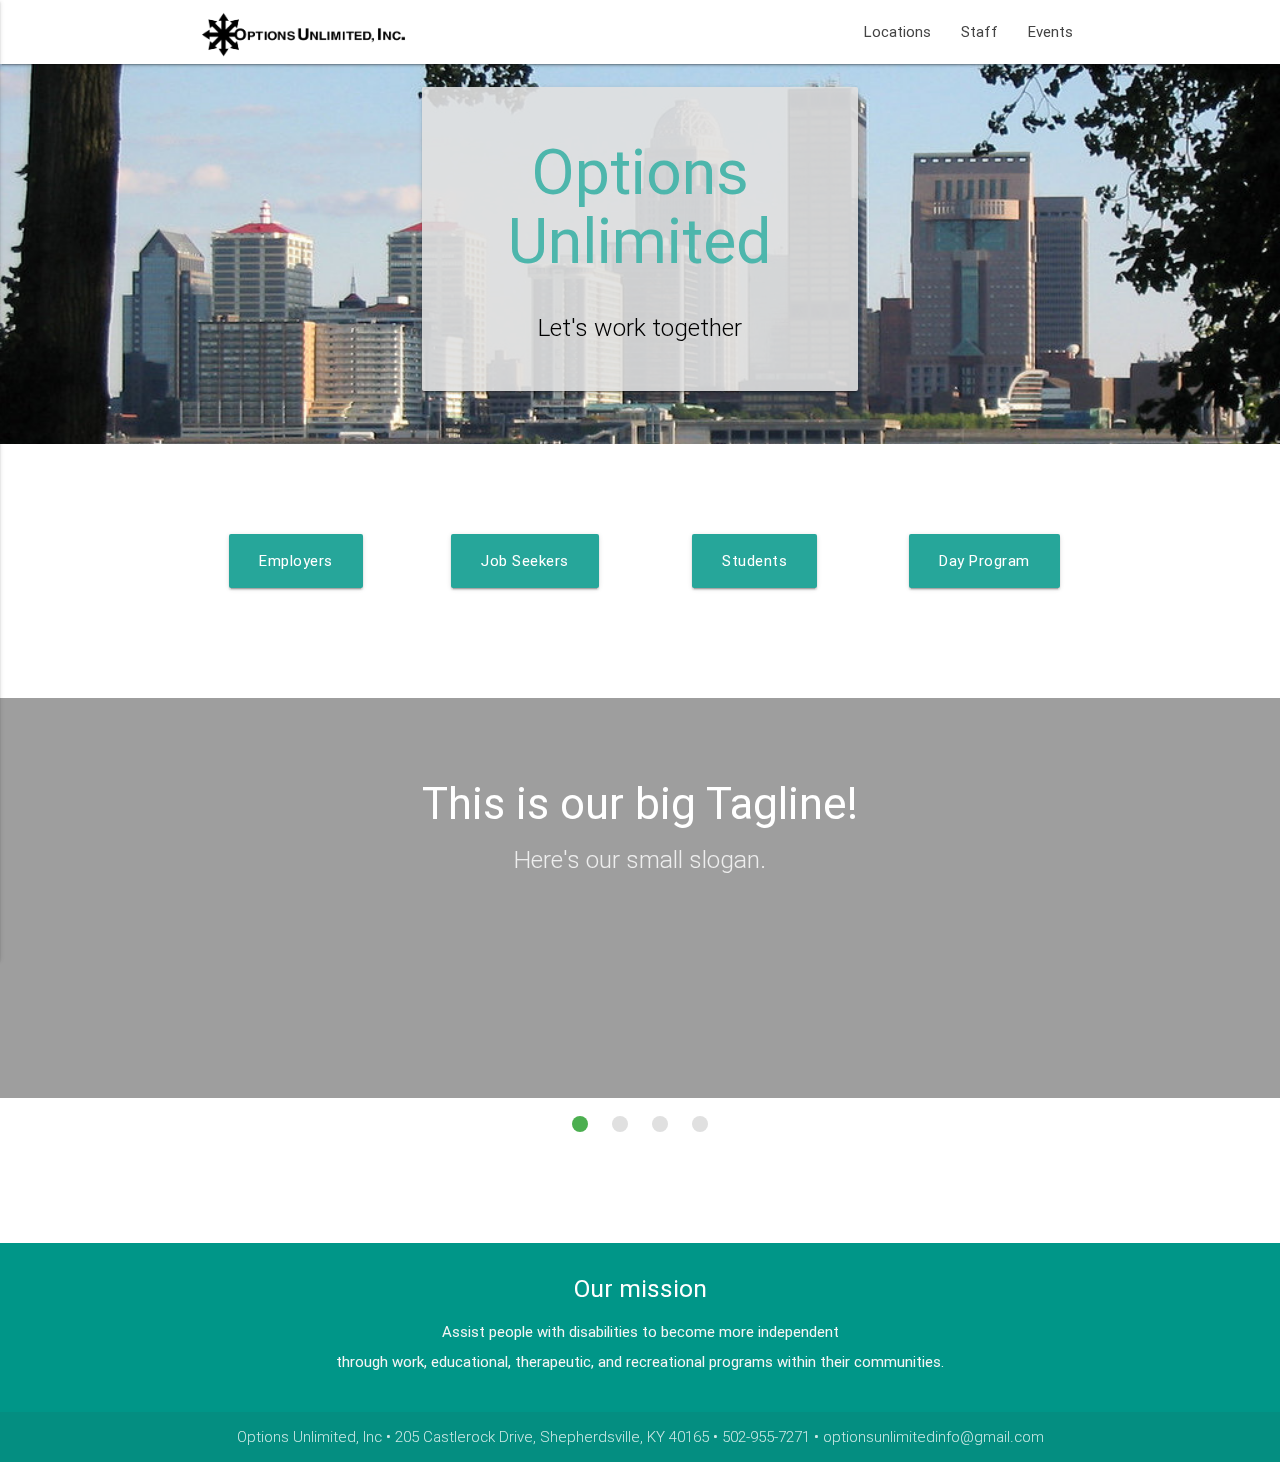
<file: index.html>
<!DOCTYPE html>
<html lang="en">
  <head>
    <meta http-equiv="Content-Type" content="text/html; charset=UTF-8"/>
    <meta name="viewport" content="width=device-width, initial-scale=1, maximum-scale=1.0, user-scalable=no"/>
    <title>Options Unlimited</title>
    <link href="https://fonts.googleapis.com/icon?family=Material+Icons" rel="stylesheet">
    <link href="css/materialize.css" type="text/css" rel="stylesheet" media="screen,projection"/>
    <link href="css/style.css" type="text/css" rel="stylesheet" media="screen,projection"/>
  </head>
  <body>
    <nav class="white" role="navigation">
      <div class="nav-wrapper container">
        <div class="icon-wrapper ou-icon-wrapper">
          <a id="logo-container" href="index.html" class="brand-logo">
            <img class="logo-img" src="options-unlimited-logo.png" alt="Options Unlimited" />
          </a>
        </div>
        <ul class="right hide-on-med-and-down">
          <li><a href="locations.html">Locations</a></li>
          <li><a href="staff.html">Staff</a></li>
          <li><a href="events.html">Events</a></li>
        </ul>

        <ul id="nav-mobile" class="side-nav">
          <li><a href="locations.html">Locations</a></li>
          <li><a href="staff.html">Staff</a></li>
          <li><a href="events.html">Events</a></li>
        </ul>
        <a href="#" data-activates="nav-mobile" class="button-collapse"><i class="material-icons">menu</i></a>
      </div>
    </nav>

    <div id="index-banner" class="parallax-container">
      <div class="section no-pad-bot">
        <div class="container">
          <br><br>
          <div class="row">
            <div class="col offset-s3 s6">
              <div class="card banner-card">
                <div class="card-content white-text">
                  <h1 class="header center teal-text text-lighten-2">Options Unlimited</h1>
                  <div class="row center">
                    <h5 class="header col s12 light black-text">Let's work together</h5>
                  </div>
                </div>
              </div>
            </div>
          </div>
          <br><br>
        </div>
      </div>
      <div class="parallax"><img src="louisville-skyline.jpg" alt="Unsplashed background img 1"></div>
    </div>

    <div class="container">
      <div class="section">
        <div class="row action-section">
          <div class="col s12 m3">
            <div class="icon-block">
              <div class="row center">
                <a href="employers.html" class="btn-large waves-effect waves-light lighten-1">Employers</a>
              </div>
            </div>
          </div>

          <div class="col s12 m3">
            <div class="icon-block">
              <div class="row center">
                <a href="job-seekers.html" class="btn-large waves-effect waves-light lighten-1">Job Seekers</a>
              </div>
            </div>
          </div>

          <div class="col s12 m3">
            <div class="icon-block">
              <div class="row center">
                <a href="students.html" class="btn-large waves-effect waves-light lighten-1">Students</a>
              </div>
            </div>
          </div>
          <div class="col s12 m3">
            <div class="icon-block">
              <div class="row center">
                <a href="day-program.html" class="btn-large waves-effect waves-light lighten-1">Day Program</a>
              </div>
            </div>
          </div>
        </div>
      </div>
    </div>

    <div class="slider">
      <ul class="slides">
        <li>
          <img src="http://lorempixel.com/580/250/nature/1">
          <div class="caption center-align">
            <h3>This is our big Tagline!</h3>
            <h5 class="light grey-text text-lighten-3">Here's our small slogan.</h5>
          </div>
        </li>
        <li>
          <img src="http://lorempixel.com/580/250/nature/2">
          <div class="caption left-align">
            <h3>Left Aligned Caption</h3>
            <h5 class="light grey-text text-lighten-3">Here's our small slogan.</h5>
          </div>
        </li>
        <li>
          <img src="http://lorempixel.com/580/250/nature/3">
          <div class="caption right-align">
            <h3>Right Aligned Caption</h3>
            <h5 class="light grey-text text-lighten-3">Here's our small slogan.</h5>
          </div>
        </li>
        <li>
          <img src="http://lorempixel.com/580/250/nature/4">
          <div class="caption center-align">
            <h3>This is our big Tagline!</h3>
            <h5 class="light grey-text text-lighten-3">Here's our small slogan.</h5>
          </div>
        </li>
      </ul>
    </div>

    <footer class="page-footer teal">
      <div class="container">
        <div class="row">
          <div class="col s12 center">
            <h5 class="white-text">Our mission</h5>
            <p class="grey-text text-lighten-4">Assist people with disabilities to become more independent<br>
              through work, educational, therapeutic, and recreational programs within their communities.</p>
          </div>
        </div>
      </div>
      <div class="footer-copyright">
        <div class="center">
          Options Unlimited, Inc •
          205 Castlerock Drive, Shepherdsville, KY 40165 •
          502-955-7271 •
          <a class="mail" href="mailto:optionsunlimitedinfo@gmail.com">optionsunlimitedinfo@gmail.com</a>
        </div>
      </div>
    </footer>

  <!--  Scripts-->
    <script src="https://code.jquery.com/jquery-2.1.1.min.js"></script>
    <script src="js/materialize.js"></script>
    <script src="js/init.js"></script>
    <script type="text/javascript">
      $(document).ready(function(){
          $('.slider').slider({full_width: true, interval: 2000});
        });
    </script>
  </body>
</html>
</file>
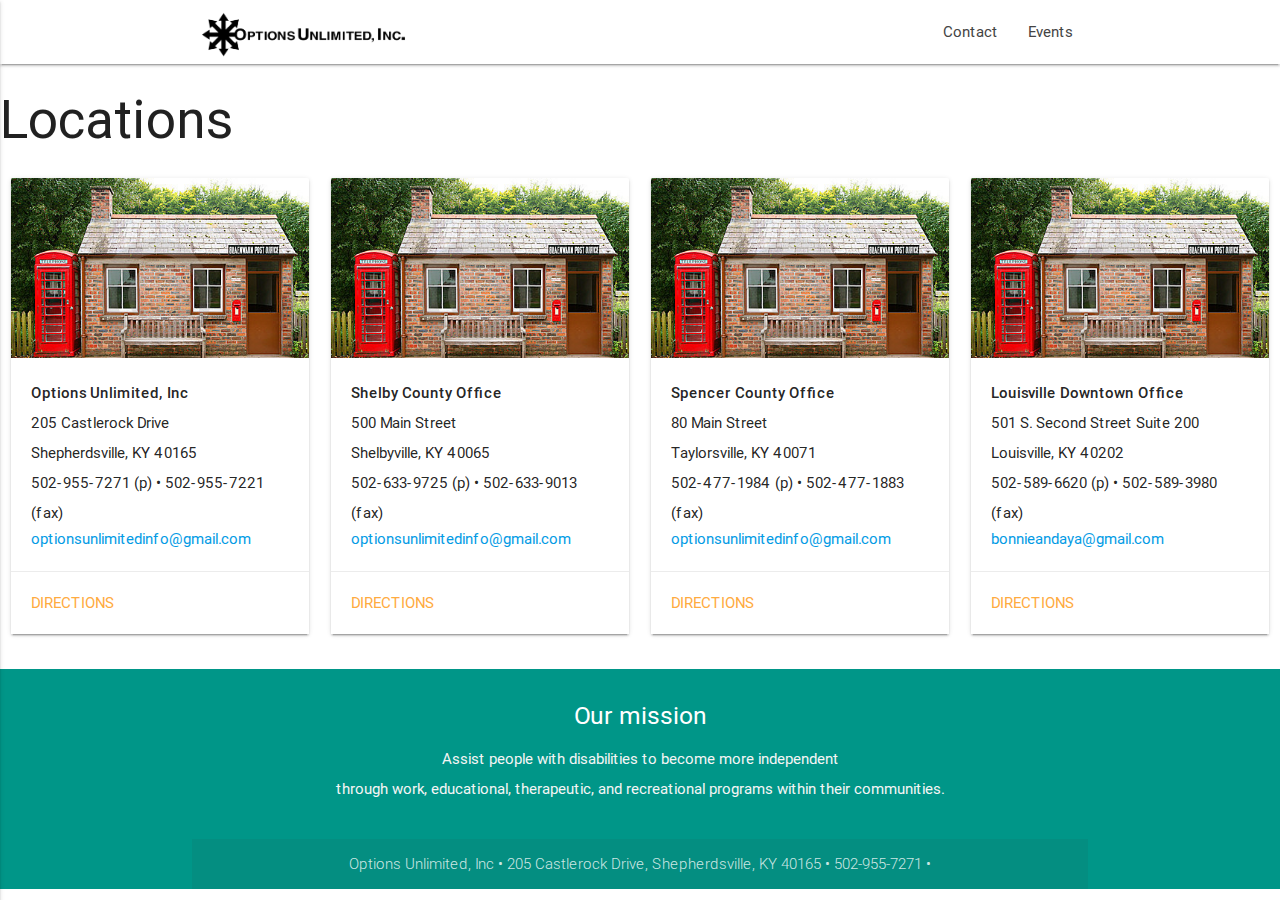
<file: contact.html>
<!DOCTYPE html>
<html lang="en">
  <head>
    <meta http-equiv="Content-Type" content="text/html; charset=UTF-8"/>
    <meta name="viewport" content="width=device-width, initial-scale=1, maximum-scale=1.0, user-scalable=no"/>
    <title>Options Unlimited</title>
    <link href="https://fonts.googleapis.com/icon?family=Material+Icons" rel="stylesheet">
    <link href="css/materialize.css" type="text/css" rel="stylesheet" media="screen,projection"/>
    <link href="css/style.css" type="text/css" rel="stylesheet" media="screen,projection"/>
  </head>
  <body>
    <nav class="white" role="navigation">
      <div class="nav-wrapper container">
        <div class="icon-wrapper ou-icon-wrapper">
          <a id="logo-container" href="index.html" class="brand-logo">
            <img class="logo-img" src="options-unlimited-logo.png" alt="Options Unlimited" />
          </a>
        </div>
        <ul class="right hide-on-med-and-down">
          <li><a href="contact.html">Contact</a></li>
          <li><a href="events.html">Events</a></li>
        </ul>

        <ul id="nav-mobile" class="side-nav">
          <li><a href="contact.html">Contact</a></li>
          <li><a href="events.html">Events</a></li>
        </ul>
        <a href="#" data-activates="nav-mobile" class="button-collapse"><i class="material-icons">menu</i></a>
      </div>
    </nav>

    <div class="row">
      <h2 class="header">Locations</h2>

      <div class="col s12 m3">
        <div class="card">
          <div class="card-image">
            <img src="small-brick-building.jpg">
          </div>
          <div class="card-content">
            <p><strong>Options Unlimited, Inc</strong></p>
            <p>
              205 Castlerock Drive<br>
              Shepherdsville, KY 40165<br>
              502-955-7271 (p) • 502-955-7221 (fax)
            </p>
            <a class="" href="mailto:optionsunlimitedinfo@gmail.com">optionsunlimitedinfo@gmail.com</a>
          </div>
          <div class="card-action">
            <a class="" href="https://www.google.com/maps">Directions</a>
          </div>
        </div>
      </div>

      <div class="col s12 m3">
        <div class="card">
          <div class="card-image">
            <img src="small-brick-building.jpg">
          </div>
          <div class="card-content">
            <p><strong>Shelby County Office</strong></p>
            <p>
              500 Main Street<br>
              Shelbyville, KY 40065<br>
              502-633-9725 (p) • 502-633-9013 (fax)
            </p>
            <a class="" href="mailto:optionsunlimitedinfo@gmail.com">optionsunlimitedinfo@gmail.com</a>
          </div>
          <div class="card-action">
            <a class="" href="https://www.google.com/maps">Directions</a>
          </div>
        </div>
      </div>

      <div class="col s12 m3">
        <div class="card">
          <div class="card-image">
            <img src="small-brick-building.jpg">
          </div>
          <div class="card-content">
            <p><strong>Spencer County Office</strong></p>
            <p>
              80 Main Street<br>
              Taylorsville, KY 40071<br>
              502-477-1984 (p) • 502-477-1883 (fax)
            </p>
            <a class="" href="mailto:optionsunlimitedinfo@gmail.com">optionsunlimitedinfo@gmail.com</a>
          </div>
          <div class="card-action">
            <a class="" href="https://www.google.com/maps">Directions</a>
          </div>
        </div>
      </div>

      <div class="col s12 m3">
        <div class="card">
          <div class="card-image">
            <img src="small-brick-building.jpg">
          </div>
          <div class="card-content">
            <p><strong>Louisville Downtown Office</strong></p>
            <p>
              501 S. Second Street Suite 200<br>
              Louisville, KY 40202<br>
              502-589-6620 (p) • 502-589-3980 (fax)
            </p>
            <a class="" href="mailto:bonnieandaya@gmail.com">bonnieandaya@gmail.com</a>
          </div>
          <div class="card-action">
            <a class="" href="https://www.google.com/maps">Directions</a>
          </div>
        </div>
      </div>

    </div>

    <footer class="page-footer teal">
      <div class="container">
        <div class="row">
          <div class="col s12 center">
            <h5 class="white-text">Our mission</h5>
            <p class="grey-text text-lighten-4">Assist people with disabilities to become more independent<br>
              through work, educational, therapeutic, and recreational programs within their communities.</p>
          </div>
      </div>
      <div class="footer-copyright">
        <div class="container center">
          Options Unlimited, Inc •
          205 Castlerock Drive, Shepherdsville, KY 40165 •
          502-955-7271 •
          <a class="mail" href="mailto:optionsunlimitedinfo@gmail.com">optionsunlimitedinfo@gmail.com</a>
        </div>
      </div>
    </footer>

  <!--  Scripts-->
    <script src="https://code.jquery.com/jquery-2.1.1.min.js"></script>
    <script src="js/materialize.js"></script>
    <script src="js/init.js"></script>
  </body>
</html>
</file>
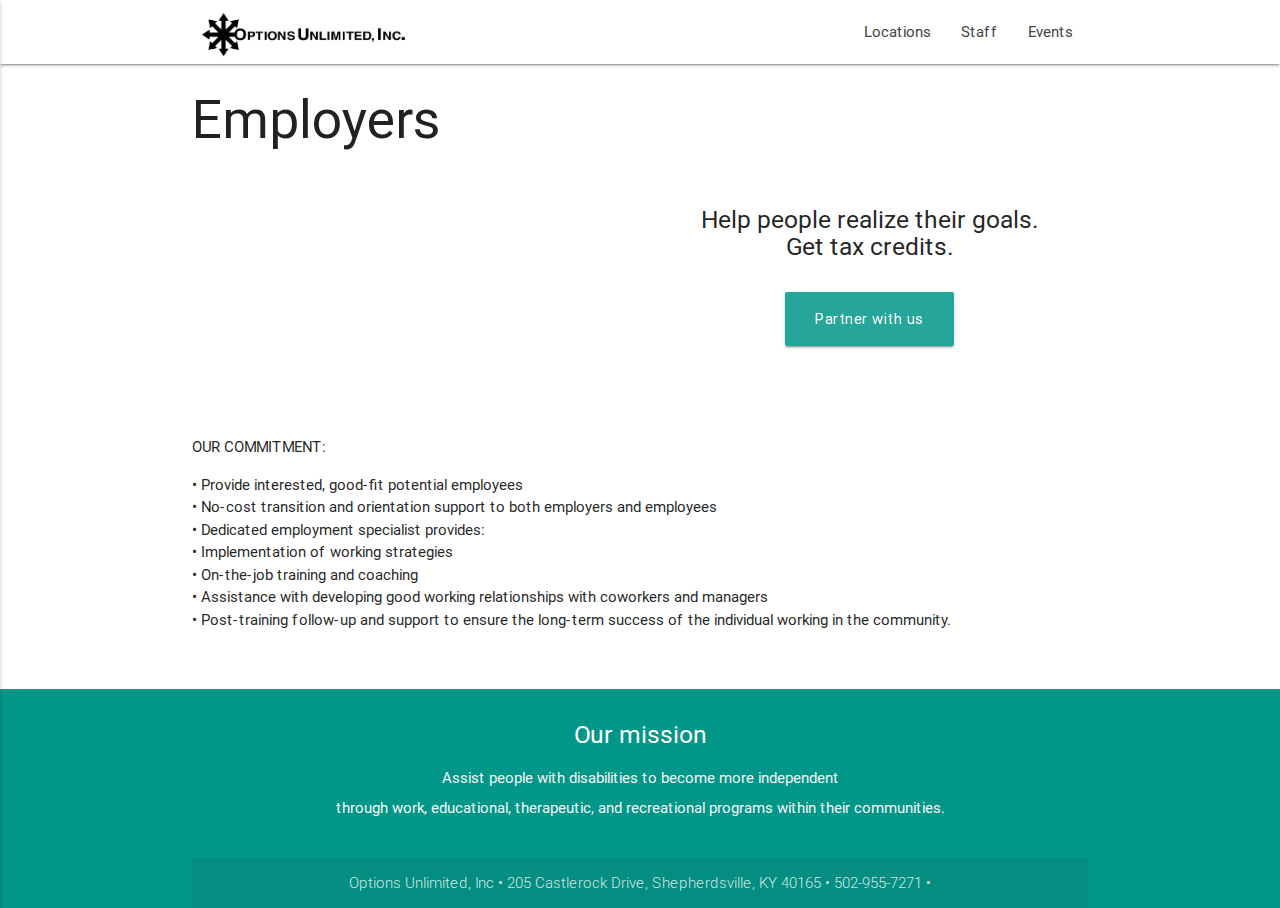
<file: employers.html>
<!DOCTYPE html>
<html lang="en">
  <head>
    <meta http-equiv="Content-Type" content="text/html; charset=UTF-8"/>
    <meta name="viewport" content="width=device-width, initial-scale=1, maximum-scale=1.0, user-scalable=no"/>
    <title>Options Unlimited</title>
    <link href="https://fonts.googleapis.com/icon?family=Material+Icons" rel="stylesheet">
    <link href="css/materialize.css" type="text/css" rel="stylesheet" media="screen,projection"/>
    <link href="css/style.css" type="text/css" rel="stylesheet" media="screen,projection"/>
  </head>
  <body>
    <nav class="white" role="navigation">
      <div class="nav-wrapper container">
        <div class="icon-wrapper ou-icon-wrapper">
          <a id="logo-container" href="index.html" class="brand-logo">
            <img class="logo-img" src="options-unlimited-logo.png" alt="Options Unlimited" />
          </a>
        </div>
        <ul class="right hide-on-med-and-down">
          <li><a href="locations.html">Locations</a></li>
          <li><a href="staff.html">Staff</a></li>
          <li><a href="events.html">Events</a></li>
        </ul>

        <ul id="nav-mobile" class="side-nav">
          <li><a href="locations.html">Locations</a></li>
          <li><a href="staff.html">Staff</a></li>
          <li><a href="events.html">Events</a></li>
        </ul>
        <a href="#" data-activates="nav-mobile" class="button-collapse"><i class="material-icons">menu</i></a>
      </div>
    </nav>

    <div class="container">
      <h2>Employers</h2>
      <div class="row">
        <div class="col sm12 m6">
          <div class="video-container">
            <iframe width="560" height="315" src="https://www.youtube.com/embed/hf6oL6XWq8o" frameborder="0" allowfullscreen></iframe>
          </div>
        </div>
        <div class="col sm12 m6 center">
          <br>
          <h5>
            Help people realize their goals.<br>
            Get tax credits.
          </h5>
          <br>
          <a href="job-seekers.html" class="btn-large waves-effect waves-light lighten-1">Partner with us</a>
        </div>
      </div>

      <div class="row">
        <div class="col sm12">
          OUR COMMITMENT:
   
          <ul>
          	<li>• Provide interested, good-fit potential employees</li>
          	<li>• No-cost transition and orientation support to both employers and employees</li>
          	<li>• Dedicated employment specialist provides:</li>
          	<li>• Implementation of working strategies</li>
          	<li>• On-the-job training and coaching</li>
          	<li>• Assistance with developing good working relationships with coworkers and managers</li>
          	<li>• Post-training follow-up and support to ensure the long-term success of the individual working in the community.</li>
          </ul>
           

       
        </div>
      </div>

    </div>


    <footer class="page-footer teal">
      <div class="container">
        <div class="row">
          <div class="col s12 center">
            <h5 class="white-text">Our mission</h5>
            <p class="grey-text text-lighten-4">Assist people with disabilities to become more independent<br>
              through work, educational, therapeutic, and recreational programs within their communities.</p>
          </div>
      </div>
      <div class="footer-copyright">
        <div class="container center">
          Options Unlimited, Inc •
          205 Castlerock Drive, Shepherdsville, KY 40165 •
          502-955-7271 •
          <a class="mail" href="mailto:optionsunlimitedinfo@gmail.com">optionsunlimitedinfo@gmail.com</a>
        </div>
      </div>
    </footer>

  <!--  Scripts-->
    <script src="https://code.jquery.com/jquery-2.1.1.min.js"></script>
    <script src="js/materialize.js"></script>
    <script src="js/init.js"></script>
  </body>
</html>
</file>
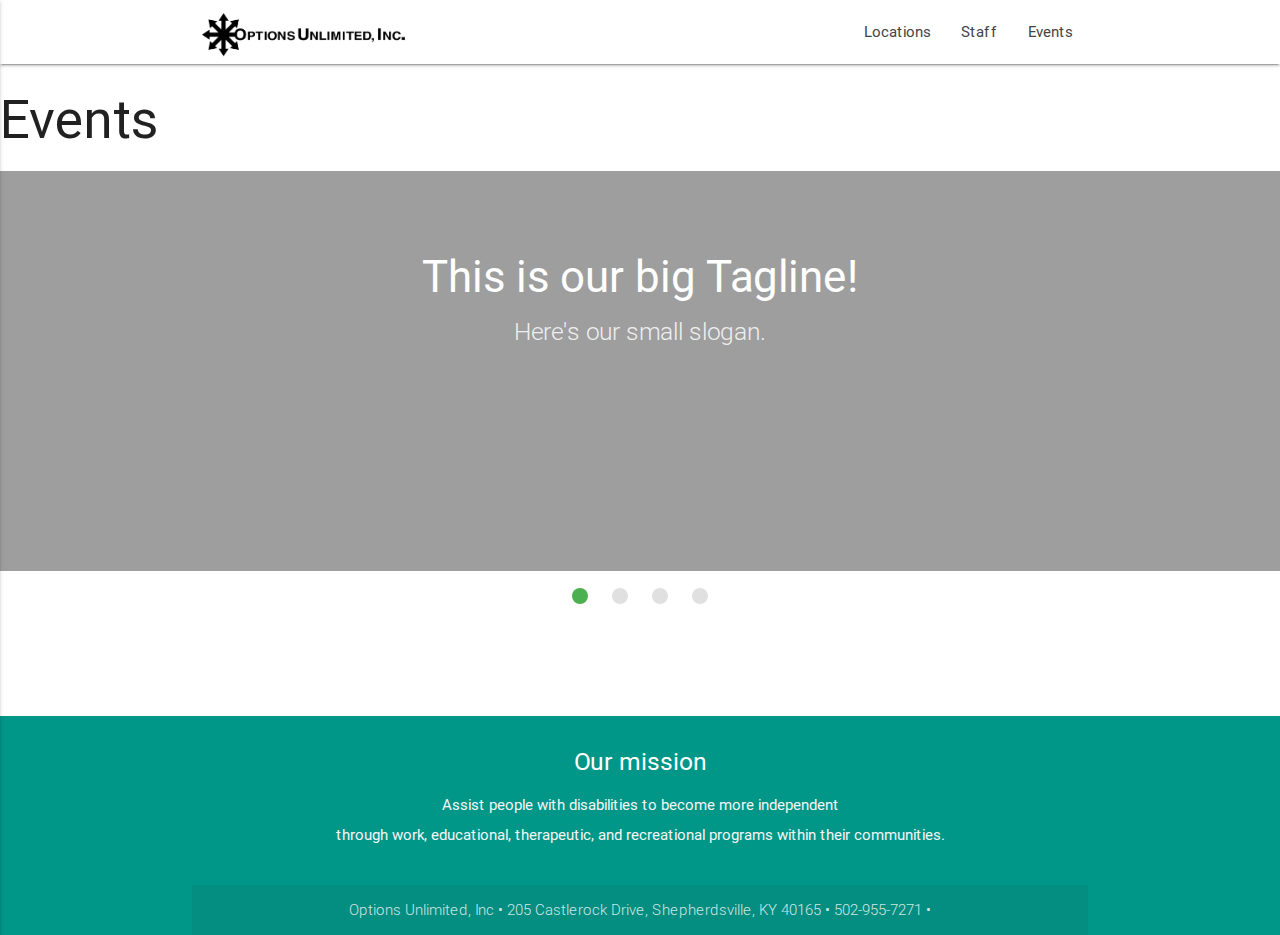
<file: events.html>
<!DOCTYPE html>
<html lang="en">
  <head>
    <meta http-equiv="Content-Type" content="text/html; charset=UTF-8"/>
    <meta name="viewport" content="width=device-width, initial-scale=1, maximum-scale=1.0, user-scalable=no"/>
    <title>Options Unlimited</title>
    <link href="https://fonts.googleapis.com/icon?family=Material+Icons" rel="stylesheet">
    <link href="css/materialize.css" type="text/css" rel="stylesheet" media="screen,projection"/>
    <link href="css/style.css" type="text/css" rel="stylesheet" media="screen,projection"/>
  </head>
  <body>
    <nav class="white" role="navigation">
      <div class="nav-wrapper container">
        <div class="icon-wrapper ou-icon-wrapper">
          <a id="logo-container" href="index.html" class="brand-logo">
            <img class="logo-img" src="options-unlimited-logo.png" alt="Options Unlimited" />
          </a>
        </div>
        <ul class="right hide-on-med-and-down">
          <li><a href="locations.html">Locations</a></li>
          <li><a href="staff.html">Staff</a></li>
          <li><a href="events.html">Events</a></li>
        </ul>

        <ul id="nav-mobile" class="side-nav">
          <li><a href="locations.html">Locations</a></li>
          <li><a href="staff.html">Staff</a></li>
          <li><a href="events.html">Events</a></li>
        </ul>
        <a href="#" data-activates="nav-mobile" class="button-collapse"><i class="material-icons">menu</i></a>
      </div>
    </nav>

    <h2>Events</h2>

    <div class="slider">
      <ul class="slides">
        <li>
          <img src="http://lorempixel.com/580/250/nature/1"> <!-- random image -->
          <div class="caption center-align">
            <h3>This is our big Tagline!</h3>
            <h5 class="light grey-text text-lighten-3">Here's our small slogan.</h5>
          </div>
        </li>
        <li>
          <img src="http://lorempixel.com/580/250/nature/2"> <!-- random image -->
          <div class="caption left-align">
            <h3>Left Aligned Caption</h3>
            <h5 class="light grey-text text-lighten-3">Here's our small slogan.</h5>
          </div>
        </li>
        <li>
          <img src="http://lorempixel.com/580/250/nature/3"> <!-- random image -->
          <div class="caption right-align">
            <h3>Right Aligned Caption</h3>
            <h5 class="light grey-text text-lighten-3">Here's our small slogan.</h5>
          </div>
        </li>
        <li>
          <img src="http://lorempixel.com/580/250/nature/4"> <!-- random image -->
          <div class="caption center-align">
            <h3>This is our big Tagline!</h3>
            <h5 class="light grey-text text-lighten-3">Here's our small slogan.</h5>
          </div>
        </li>
      </ul>
    </div>


    <footer class="page-footer teal">
      <div class="container">
        <div class="row">
          <div class="col s12 center">
            <h5 class="white-text">Our mission</h5>
            <p class="grey-text text-lighten-4">Assist people with disabilities to become more independent<br>
              through work, educational, therapeutic, and recreational programs within their communities.</p>
          </div>
      </div>
      <div class="footer-copyright">
        <div class="container center">
          Options Unlimited, Inc •
          205 Castlerock Drive, Shepherdsville, KY 40165 •
          502-955-7271 •
          <a class="mail" href="mailto:optionsunlimitedinfo@gmail.com">optionsunlimitedinfo@gmail.com</a>
        </div>
      </div>
    </footer>

  <!--  Scripts-->
    <script src="https://code.jquery.com/jquery-2.1.1.min.js"></script>
    <script src="js/materialize.js"></script>
    <script src="js/init.js"></script>
    <script type="text/javascript">
      $(document).ready(function(){
          $('.slider').slider({full_width: true, interval: 2000});
        });
    </script>
  </body>
</html>
</file>
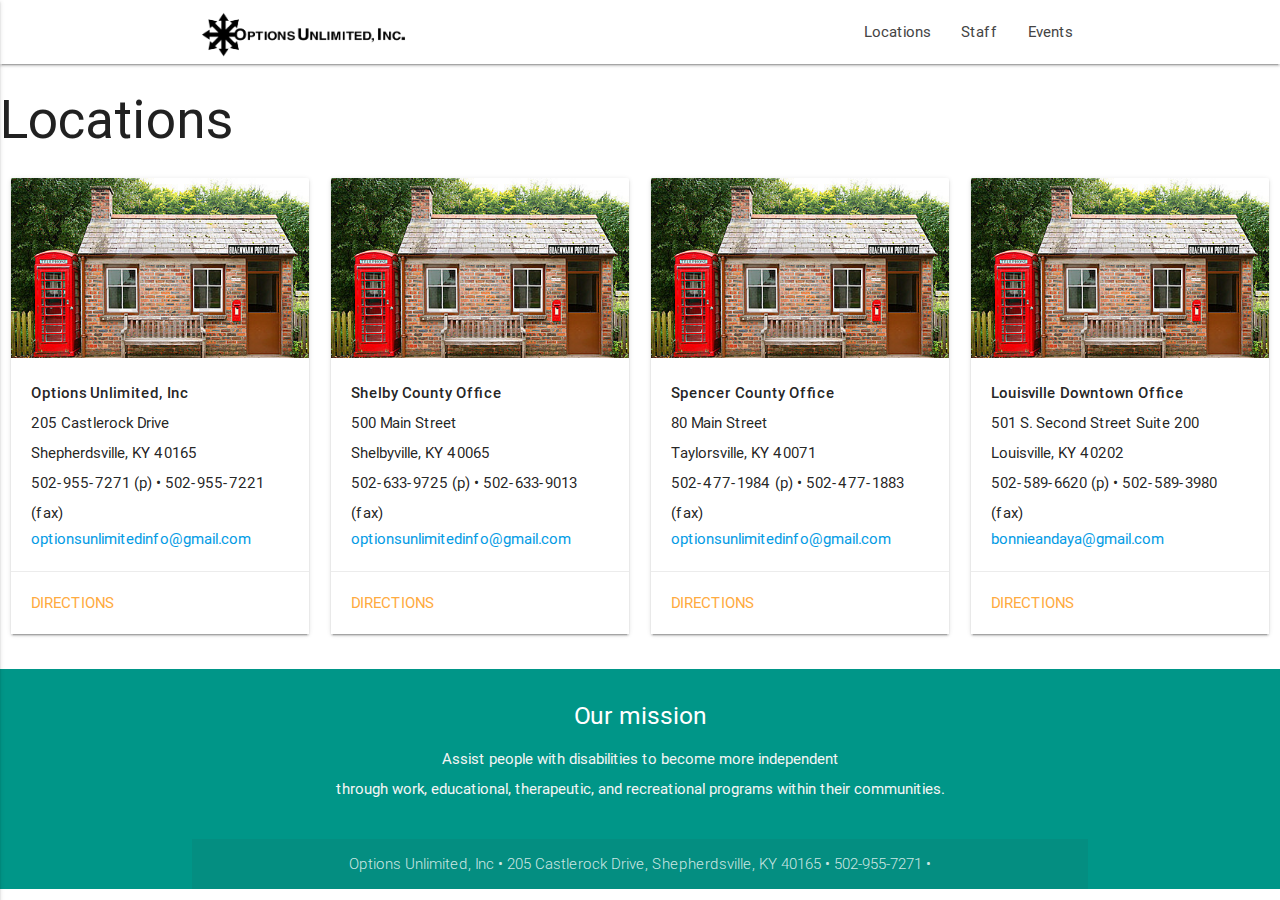
<file: locations.html>
<!DOCTYPE html>
<html lang="en">
  <head>
    <meta http-equiv="Content-Type" content="text/html; charset=UTF-8"/>
    <meta name="viewport" content="width=device-width, initial-scale=1, maximum-scale=1.0, user-scalable=no"/>
    <title>Options Unlimited</title>
    <link href="https://fonts.googleapis.com/icon?family=Material+Icons" rel="stylesheet">
    <link href="css/materialize.css" type="text/css" rel="stylesheet" media="screen,projection"/>
    <link href="css/style.css" type="text/css" rel="stylesheet" media="screen,projection"/>
  </head>
  <body>
    <nav class="white" role="navigation">
      <div class="nav-wrapper container">
        <div class="icon-wrapper ou-icon-wrapper">
          <a id="logo-container" href="index.html" class="brand-logo">
            <img class="logo-img" src="options-unlimited-logo.png" alt="Options Unlimited" />
          </a>
        </div>
        <ul class="right hide-on-med-and-down">
          <li><a href="locations.html">Locations</a></li>
          <li><a href="staff.html">Staff</a></li>
          <li><a href="events.html">Events</a></li>
        </ul>

        <ul id="nav-mobile" class="side-nav">
          <li><a href="locations.html">Locations</a></li>
          <li><a href="staff.html">Staff</a></li>
          <li><a href="events.html">Events</a></li>
        </ul>
        <a href="#" data-activates="nav-mobile" class="button-collapse"><i class="material-icons">menu</i></a>
      </div>
    </nav>

    <div class="row">
      <h2 class="header">Locations</h2>

      <div class="col s12 m3">
        <div class="card">
          <div class="card-image">
            <img src="small-brick-building.jpg">
          </div>
          <div class="card-content">
            <p><strong>Options Unlimited, Inc</strong></p>
            <p>
              205 Castlerock Drive<br>
              Shepherdsville, KY 40165<br>
              502-955-7271 (p) • 502-955-7221 (fax)
            </p>
            <a class="" href="mailto:optionsunlimitedinfo@gmail.com">optionsunlimitedinfo@gmail.com</a>
          </div>
          <div class="card-action">
            <a class="" href="https://www.google.com/maps">Directions</a>
          </div>
        </div>
      </div>

      <div class="col s12 m3">
        <div class="card">
          <div class="card-image">
            <img src="small-brick-building.jpg">
          </div>
          <div class="card-content">
            <p><strong>Shelby County Office</strong></p>
            <p>
              500 Main Street<br>
              Shelbyville, KY 40065<br>
              502-633-9725 (p) • 502-633-9013 (fax)
            </p>
            <a class="" href="mailto:optionsunlimitedinfo@gmail.com">optionsunlimitedinfo@gmail.com</a>
          </div>
          <div class="card-action">
            <a class="" href="https://www.google.com/maps">Directions</a>
          </div>
        </div>
      </div>

      <div class="col s12 m3">
        <div class="card">
          <div class="card-image">
            <img src="small-brick-building.jpg">
          </div>
          <div class="card-content">
            <p><strong>Spencer County Office</strong></p>
            <p>
              80 Main Street<br>
              Taylorsville, KY 40071<br>
              502-477-1984 (p) • 502-477-1883 (fax)
            </p>
            <a class="" href="mailto:optionsunlimitedinfo@gmail.com">optionsunlimitedinfo@gmail.com</a>
          </div>
          <div class="card-action">
            <a class="" href="https://www.google.com/maps">Directions</a>
          </div>
        </div>
      </div>

      <div class="col s12 m3">
        <div class="card">
          <div class="card-image">
            <img src="small-brick-building.jpg">
          </div>
          <div class="card-content">
            <p><strong>Louisville Downtown Office</strong></p>
            <p>
              501 S. Second Street Suite 200<br>
              Louisville, KY 40202<br>
              502-589-6620 (p) • 502-589-3980 (fax)
            </p>
            <a class="" href="mailto:bonnieandaya@gmail.com">bonnieandaya@gmail.com</a>
          </div>
          <div class="card-action">
            <a class="" href="https://www.google.com/maps">Directions</a>
          </div>
        </div>
      </div>

    </div>

    <footer class="page-footer teal">
      <div class="container">
        <div class="row">
          <div class="col s12 center">
            <h5 class="white-text">Our mission</h5>
            <p class="grey-text text-lighten-4">Assist people with disabilities to become more independent<br>
              through work, educational, therapeutic, and recreational programs within their communities.</p>
          </div>
      </div>
      <div class="footer-copyright">
        <div class="container center">
          Options Unlimited, Inc •
          205 Castlerock Drive, Shepherdsville, KY 40165 •
          502-955-7271 •
          <a class="mail" href="mailto:optionsunlimitedinfo@gmail.com">optionsunlimitedinfo@gmail.com</a>
        </div>
      </div>
    </footer>

  <!--  Scripts-->
    <script src="https://code.jquery.com/jquery-2.1.1.min.js"></script>
    <script src="js/materialize.js"></script>
    <script src="js/init.js"></script>
  </body>
</html>
</file>
<file: css/style.css>
/* Custom Stylesheet */
/**
 * Use this file to override Materialize files so you can update
 * the core Materialize files in the future
 *
 * Made By MaterializeCSS.com
 */

nav ul a,
nav .brand-logo {
  color: #444;
}

p {
  line-height: 2rem;
}

.button-collapse {
  color: #26a69a;
}

.parallax-container {
  min-height: 380px;
  line-height: 0;
  height: auto;
  color: rgba(255,255,255,.9);
}
  .parallax-container .section {
    width: 100%;
  }

@media only screen and (max-width : 992px) {
  .parallax-container .section {
    position: absolute;
    top: 40%;
  }
  #index-banner .section {
    top: 10%;
  }
}

@media only screen and (max-width : 600px) {
  #index-banner .section {
    top: 0;
  }
}

.icon-block {
  padding: 0 15px;
}
.icon-block .material-icons {
  font-size: inherit;
}

footer.page-footer {
  margin: 0;
}

.logo-img {
  height: 1.5em;
  vertical-align: middle;
}

.banner-card {
  background-color: rgba(224, 224, 224, 0.9);
}

.card-content {
  opacity: 1;
}

a.mail {
  color: rgba(255, 255, 255, 0.8);
}

a.mail:hover {
  color: white;
}

.action-section {
  margin: 5em 0em;
}

.mission-section {
  margin: 10em 0em;
}

.slider {
  margin-bottom: 7em;
}

.card-image {
  height: 12em;
  overflow: hidden;
}

/* override */
.btn, .btn-large, .btn-flat {
  text-transform: none !important;
}
</file>
